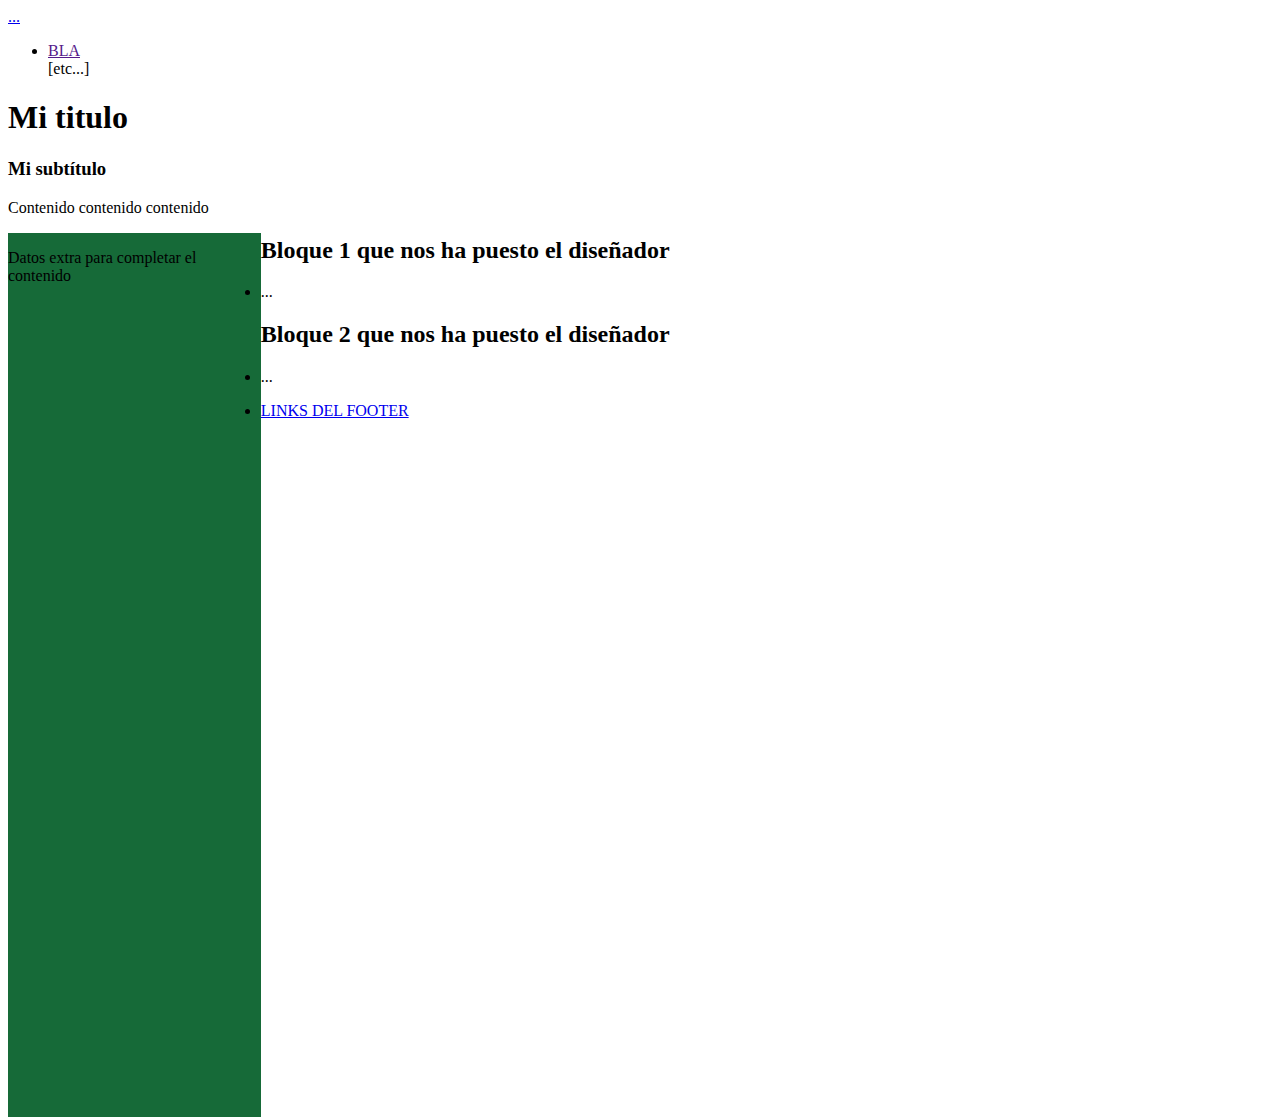
<file: bancoPruebas.html>
<body>
  <header>
    <p class="logo"><a href="...">...</a></p>
    <nav><ul>
      <li><a href ... > BLA</a></li>
      [etc...]
    </ul></nav>
  </header>
  <article>
    <header>
      <hgroup><h1>Mi titulo</h1><h3>Mi subtítulo</h3></hgroup>
    </header>
    <section>
      <p>Contenido contenido contenido</p>
    </section>
    <aside>
      <p>Datos extra para completar el contenido</p>
    </aside>
  </article>
  <div class="blocks">
    <section>
      <hgroup><h2>Bloque 1 que nos ha puesto el diseñador</h2></hgroup>
      <ul><li>...</li></ul>
    </section>
    <section>
      <hgroup><h2>Bloque 2 que nos ha puesto el diseñador</h2></hgroup>
      <ul><li>...</li></ul>
    </section>
  </div>
  <footer>
  <ul>
      <li><a href="... [links del footer]" > LINKS DEL FOOTER</a></li>
    </ul>
  </footer>
<style>
  aside{
    
    background-color: #166A38;
    width: 20%;
    height: 100%;
    float: left;
    bottom: 0;
}
</style>
</file>
